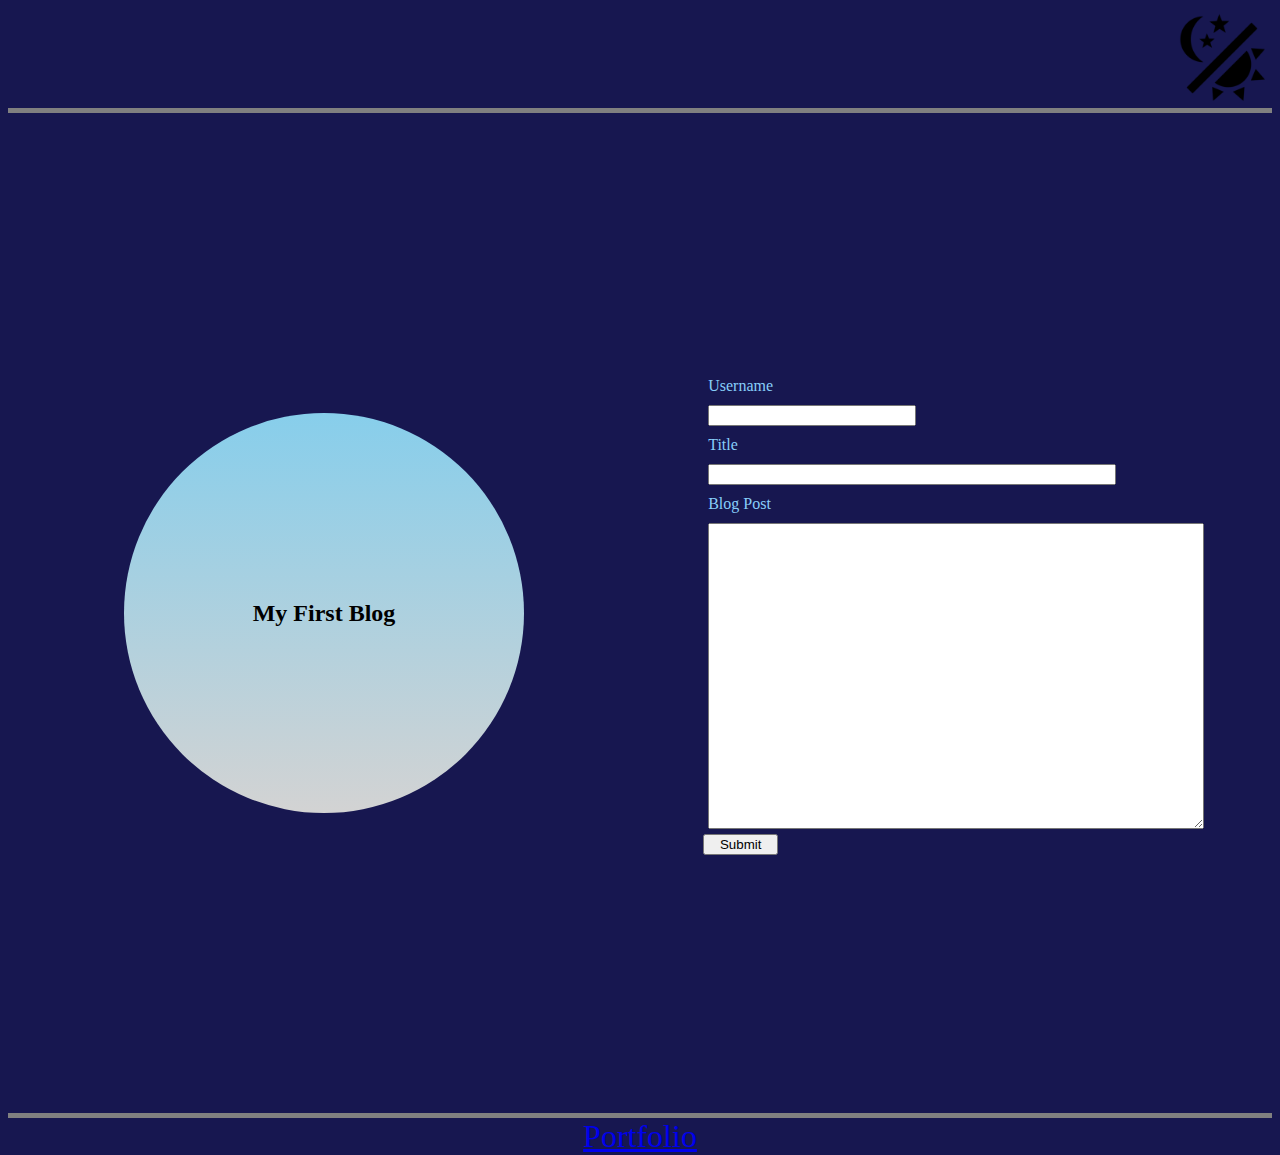
<file: index.html>
<!DOCTYPE html>
<html lang="en">
  <head>
    <meta charset="UTF-8" />
    <meta name="viewport" content="width=device-width, initial-scale=1.0" />
    <title>Blog Entry</title>
    <link rel="stylesheet" href="./assets/css/styles.css" />
    <link rel="stylesheet" href="./assets/css/form.css" />
    <script defer src="./assets/js/logic.js"></script>
    <script defer src="./assets/js/form.js"></script>
  </head>
  <body class="dark">
    <header>
      <h1></h1>
      <img
        id="themeToggle"
        src="./assets/images/dark_light_theme.png"
        alt="icon to change the theme of the page"
      />
    </header>
    <main>
      <aside>
        <div class="blogCircle">
          <h2>My First Blog</h2>
        </div>
      </aside>
      <form id="blogForm">
        <label for="username">Username</label>
        <input id="username" />
        <label for="title">Title</label>
        <input id="title" />
        <label for="content">Blog Post</label>
        <textarea id="content" name="blogPost"></textarea>
        <button id="submit">Submit</button>
      </form>
    </main>
    <footer>
      <a href="https://itstoastcrumb.github.io/pete-o-portfolio/">Portfolio</a>
    </footer>
  </body>
</html>
</file>
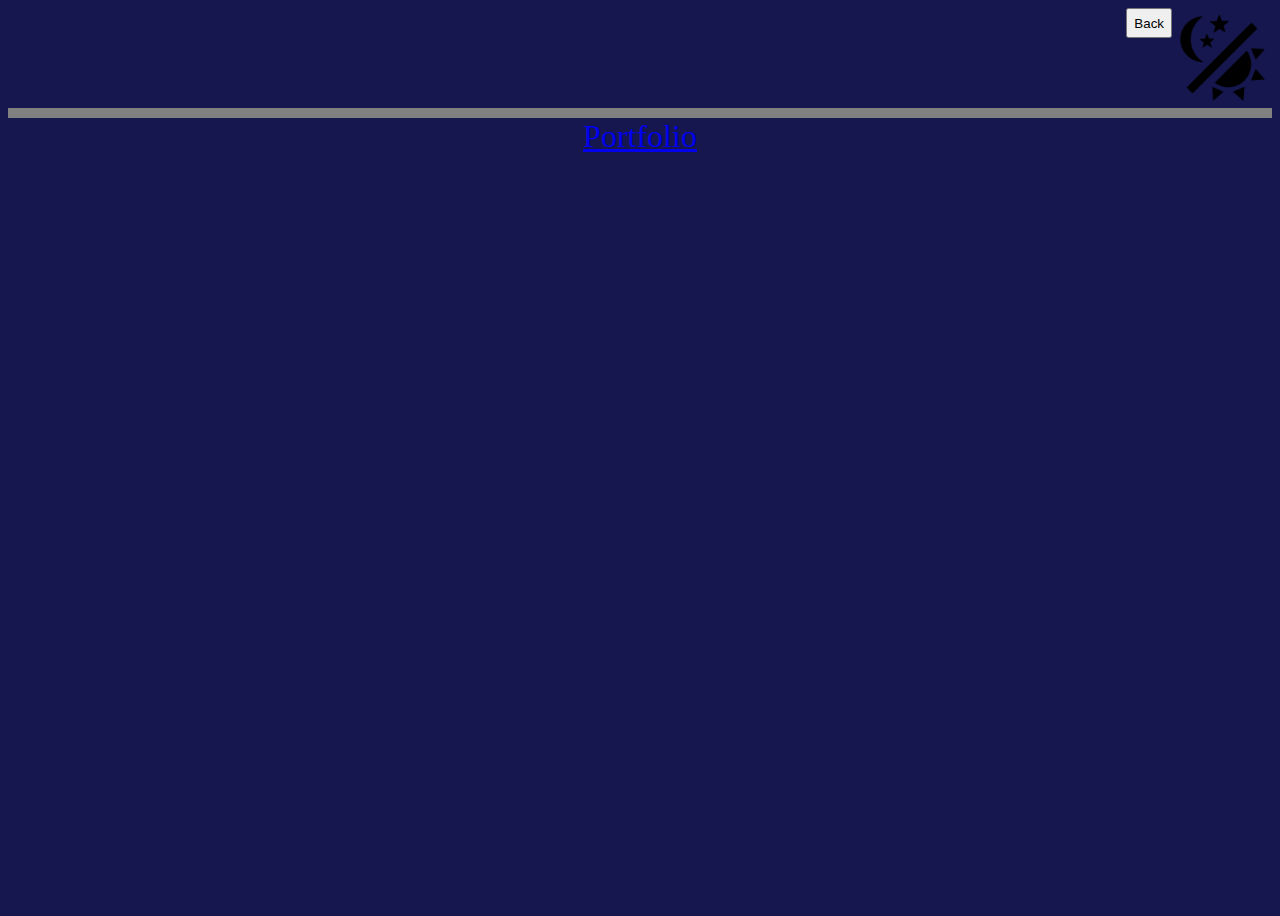
<file: blog.html>
<!DOCTYPE html>
<html lang="en">
  <head>
    <meta charset="UTF-8" />
    <meta name="viewport" content="width=device-width, initial-scale=1.0" />
    <title>Blog List</title>
    <link rel="stylesheet" href="./assets/css/styles.css" />
    <link rel="stylesheet" href="./assets/css/blog.css" />
    <script defer src="./assets/js/logic.js"></script>
    <script defer src="./assets/js/blog.js"></script>
  </head>
  <body class="dark">
    <header>
      <h1></h1>
      <button id="backButton">Back</button>
      <img
        id="themeToggle"
        src="./assets/images/dark_light_theme.png"
        alt="icon to change the theme of the page"
      />
    </header>
    <main></main>
    <footer>
      <a href="https://itstoastcrumb.github.io/pete-o-portfolio/">Portfolio</a>
    </footer>
  </body>
</html>
</file>
<file: assets/css/styles.css>
/**/
:root {
  --background-light: azure;
  --text-light: black;
  --background-dark: rgb(23, 23, 80);
  --text-dark: lightskyblue;
  --border: rgb(128, 128, 128);
}

.light {
  background-color: var(--background-light);
  color: var(--text-light);
  height: 100vh;
}

.dark {
  background-color: var(--background-dark);
  color: var(--text-dark);
  height: 100vh;
}

header {
  display: flex;
  justify-content: end;
  height: 100px;
  width: auto;
  border-bottom: 5px solid var(--border);
}

footer {
  display: flex;
  justify-content: center;
  align-items: center;
  font-size: 32px;
  color: var(--border);
  border-top: 5px solid var(--border);
}

.themeToggle {
  height: auto;
  width: auto;
  margin: 10px;
}
</file>
<file: assets/css/form.css>
main {
  display: flex;
  justify-content: space-around;
  align-items: center;
  min-height: 1000px;
  width: 100%;
}

aside {
  display: flex;
  justify-content: center;
  align-items: center;
  border: 0px none black;
  width: 100%;
  height: 700px;
  margin: 5%;
}

form {
  display: flex;
  flex-direction: column;
  justify-content: center;
  width: 100%;
  height: 700px;
  margin: 5%;
}

label,
input,
textarea {
  margin: 5px;
}

.blogCircle {
  display: flex;
  justify-content: center;
  align-items: center;
  border-radius: 100%;
  background: linear-gradient(skyblue, lightgray);
  height: 400px;
  width: 400px;
}

.blogCircle {
  color: black;
}

#username {
  max-width: 200px;
}

#title {
  max-width: 400px;
}

#content {
  display: block;
  min-height: 300px;
}

#submit {
  width: 75px;
}
</file>
<file: assets/css/blog.css>
#backButton {
  height: 30px;
}
</file>
